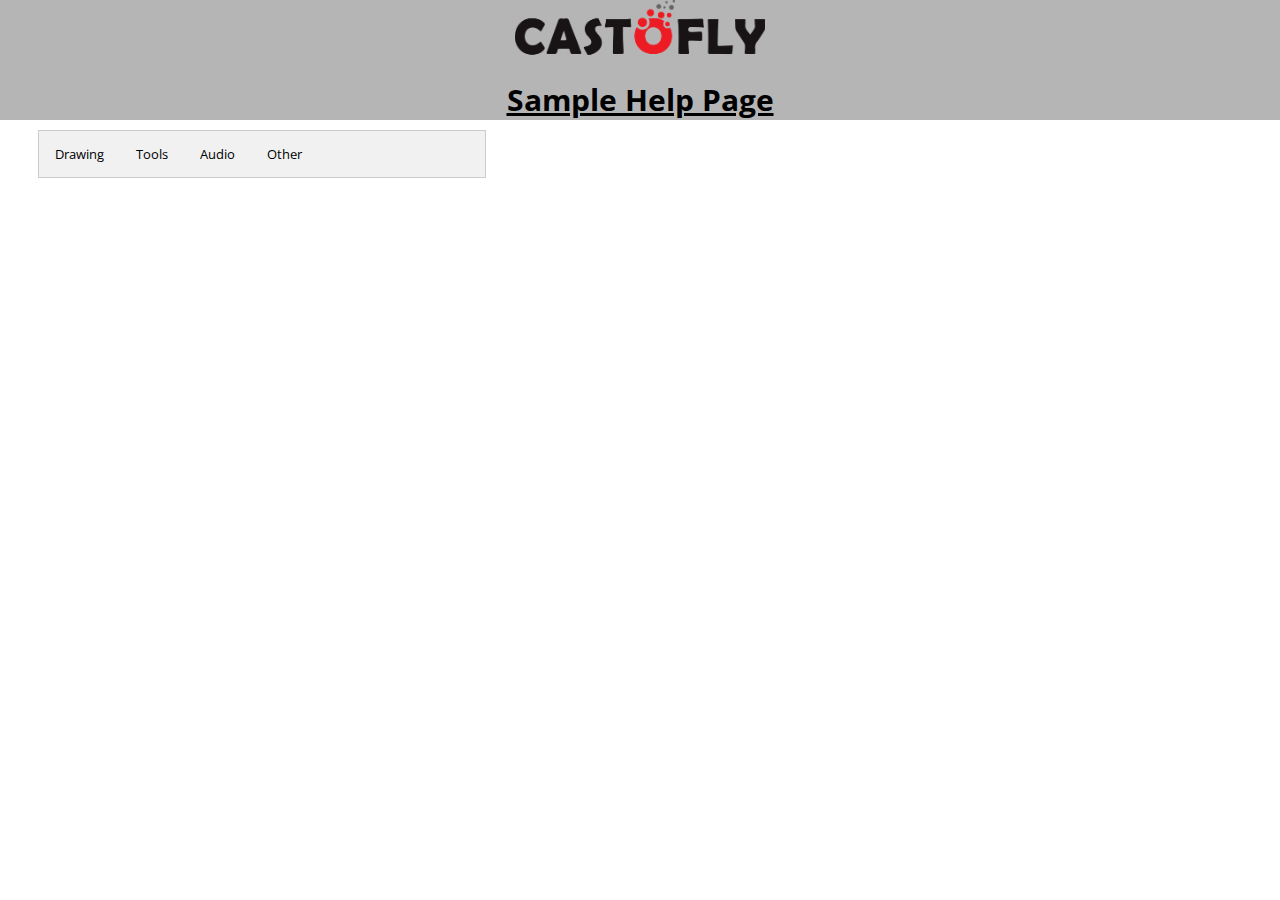
<file: index.html>
<!DOCTYPE html>
<html lang="en">

<head>
    <meta charset="UTF-8"/>
    <link rel="stylesheet" href="./css/style.css"/>
    <link rel="icon" href="./assets/castofly-logo.jpg"/>
    <title>Sample Help Page</title>
    <script src="https://ajax.googleapis.com/ajax/libs/jquery/3.5.1/jquery.min.js"></script>
    <script src="./js/questionsAndAnswers.js"></script>
    <script src="./js/answerJSON.js"></script>
</head>

<body>
<div class="main-title">
    <img src="./assets/castofly-transparent.png" alt="castofly-transparent" width="250px">
    <h1 class="page-title">Sample Help Page</h1>
</div>

<div class="main-body">

    <div id="leftside">
        <!-- Tab links -->
        <div class="tab">
            <button class="tablinks" onclick="openQuestions(event, 'drawing-section')">Drawing</button>
            <button class="tablinks" onclick="openQuestions(event, 'tools-section')">Tools</button>
            <button class="tablinks" onclick="openQuestions(event, 'audio-section')">Audio</button>
            <button class="tablinks" onclick="openQuestions(event, 'other-section')">Other</button>
        </div>

        <div id="drawing-section" class="tabcontent">
            <h2>Drawing</h2>
            <ul>
                <li class="question" onclick="fillDiv('draw')"><span class="fake-link">How do I draw on the canvas?</span></li>
                <li><span class="fake-link">How do I change my brush type?</span></li>
            </ul>
        </div>
        
        <div id="tools-section" class="tabcontent">
            <h2>Tools</h2>
            <ul>
                <li onclick="fillDiv('eraser')"><span class="fake-link">Eraser</span></li>
                <li><span class="fake-link">Rotator</span></li>
            </ul>
        </div>
        
        <div id="audio-section" class="tabcontent">
            <h2>Audio</h2>
            <ul>
                <li><span class="fake-link">How do I adjust audio amplitude?</span></li>
                <li><span class="fake-link">Syncing audio with drawings</span></li>
            </ul>
        </div>

        <div id="other-section" class="tabcontent">
            <h2>Other</h2>
            <ul>
                <li onclick="fillDiv('fox')"><span class="fake-link">What does the fox say?</span></li>
                <li><span class="fake-link">Green eggs and ham recipe</span></li>
            </ul>
        </div>
    </div>

    <div id="rightside">

    </div>

</div>

</body>
</html>
</file>
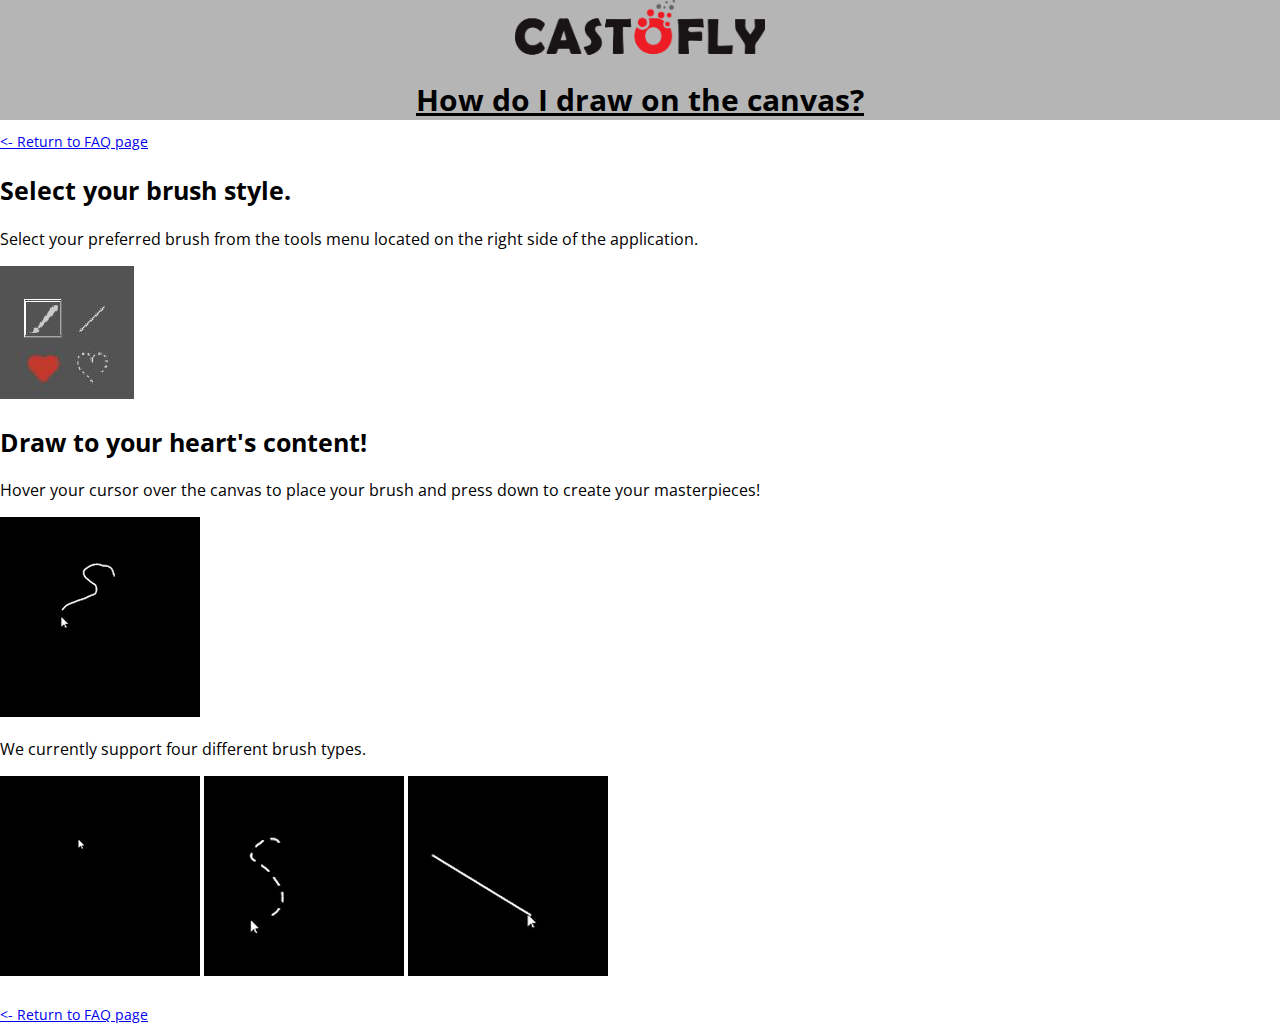
<file: drawingAnswers/draw-on-canvas-answer.html>
<!DOCTYPE html>
<html lang="en">

<head>
    <meta charset="UTF-8"/>
    <link rel="stylesheet" href="../css/style.css"/>
    <link rel="icon" href="../assets/castofly-logo.jpg"/>
    <title>Sample Help Page</title>
</head>

<body>
<div class="main-title">
    <img src="../assets/castofly-transparent.png" alt="castofly-transparent" width="250px">
    <h1 class="page-title">How do I draw on the canvas?</h1>
</div>

<div class="main-body">
    <a class="return-link" href="../index.html">&lt;- Return to FAQ page</a>

    <div class="answer-step">
        <h2>Select your brush style.</h2>
        <p>Select your preferred brush from the tools menu located on the right side of the application.</p>
        <img src="../assets/brush-selection.JPG" alt="brush-selection"/>
    </div>

    <div class="answer-step">
        <h2>Draw to your heart's content!</h2>
        <p>Hover your cursor over the canvas to place your brush and press down to create your masterpieces!</p>
        <img src="../assets/brush.gif" alt="brush"/>
        <p>We currently support four different brush types.</p>
        <img src="../assets/area-brush.gif" alt="area-brush"/>
        <img src="../assets/dashed-line.gif" alt="dashed-gif"/>
        <img src="../assets//line-tool.gif" alt="line-tool"/>
    </div>

    <br/>

    <a class="return-link" href="../index.html">&lt;- Return to FAQ page</a>
</div>

</body>
</file>
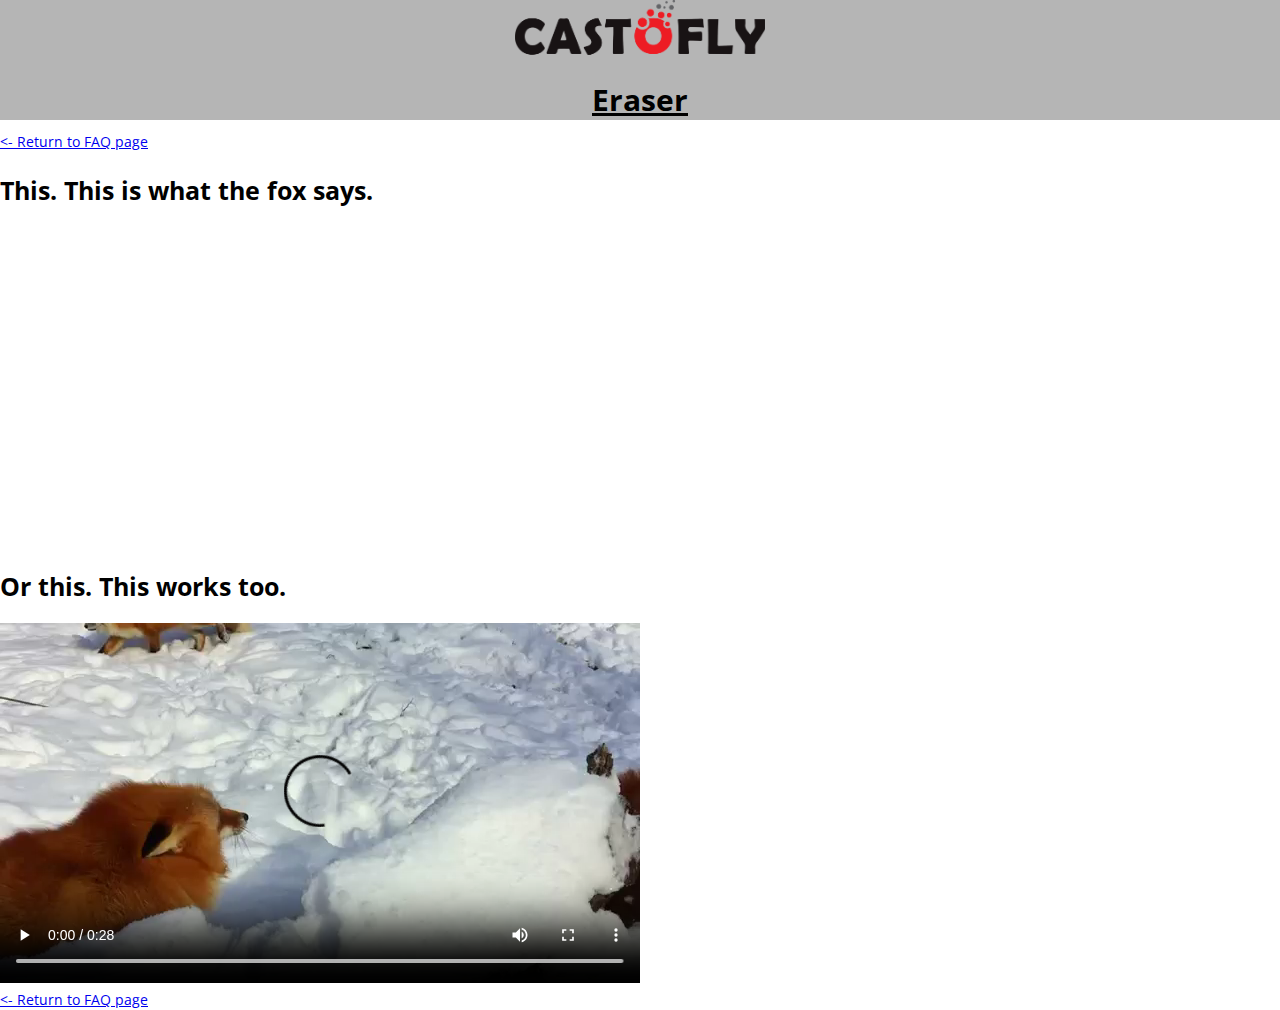
<file: otherAnswers/what-does-fox-say-answer.html>
<!DOCTYPE html>
<html lang="en">

<head>
    <meta charset="UTF-8"/>
    <link rel="stylesheet" href="../css/style.css"/>
    <link rel="icon" href="../assets/castofly-logo.jpg"/>
    <title>Sample Help Page</title>
</head>

<body>
<div class="main-title">
    <img src="../assets/castofly-transparent.png" alt="castofly-transparent" width="250px">
    <h1 class="page-title">Eraser</h1>
</div>

<div class="main-body">
    <a class="return-link" href="../index.html">&lt;- Return to FAQ page</a>

    <div class="answer-step">
        <h2>This. This is what the fox says.</h2>
        <iframe width="560" height="315" src="https://www.youtube.com/embed/jofNR_WkoCE" frameborder="0" allow="accelerometer; autoplay; encrypted-media; gyroscope; picture-in-picture" allowfullscreen></iframe>
    </div>
    
    <div class="answer-step">
        <h2>Or this. This works too.</h2>
        <video controls>
            <source src="../assets/Foxes Making Funny and Cute Noises.mp4" type="video/mp4"/>
        </video>
    </div>

    <a class="return-link" href="../index.html">&lt;- Return to FAQ page</a>
</div>

</body>
</file>
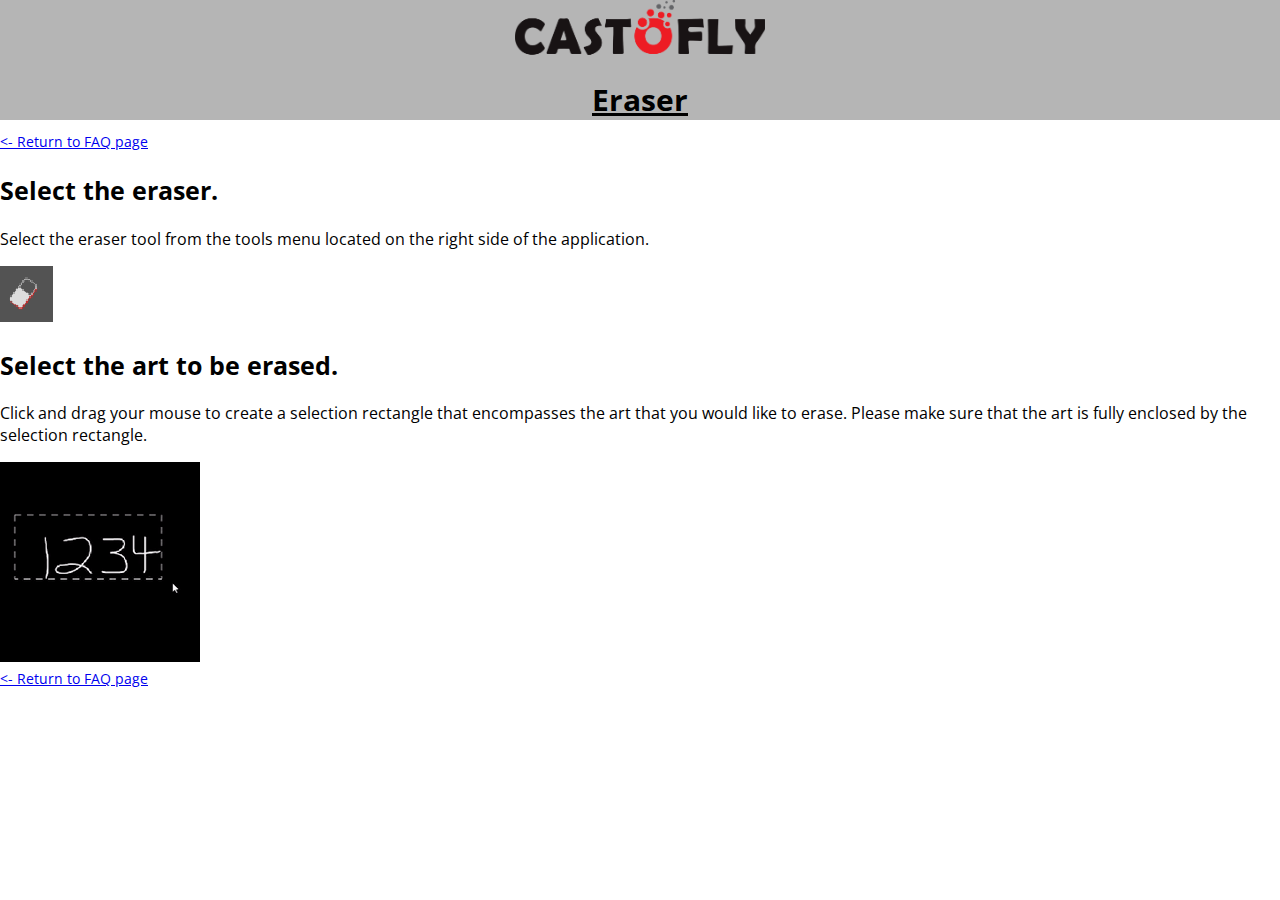
<file: toolsAnswers/eraser-tool-answer.html>
<!DOCTYPE html>
<html lang="en">

<head>
    <meta charset="UTF-8"/>
    <link rel="stylesheet" href="../css/style.css"/>
    <link rel="icon" href="../assets/castofly-logo.jpg"/>
    <title>Sample Help Page</title>
</head>

<body>
<div class="main-title">
    <img src="../assets/castofly-transparent.png" alt="castofly-transparent" width="250px">
    <h1 class="page-title">Eraser</h1>
</div>

<div class="main-body">
    <a class="return-link" href="../index.html">&lt;- Return to FAQ page</a>

    <div class="answer-step">
        <h2>Select the eraser.</h2>
        <p>Select the eraser tool from the tools menu located on the right side of the application.</p>
        <img src="../assets/eraser.png" alt="eraser-image"/>
    </div>

    <div class="answer-step">
        <h2>Select the art to be erased.</h2>
        <p>Click and drag your mouse to create a selection rectangle that encompasses the art that you would like to erase. Please
            make sure that the art is fully enclosed by the selection rectangle.
        </p>
        <img src="../assets/eraser.gif" alt="eraser-gif"/>
    </div>

    <a class="return-link" href="../index.html">&lt;- Return to FAQ page</a>
</div>

</body>
</file>
<file: css/style.css>
@import url("https://fonts.googleapis.com/css?family=Open+Sans:400,300,600,700");

* {
	font-family: "Open Sans";
}

html {
    width: 100vw;
	margin:0;
	padding:0;
	text-align: center;
	height: 100%;
}

body {
	margin:0;
	padding:0;
	text-align: center;
	height: 100%;
}

.main-body {
	display: inline-block;
	text-align: left;
	width: 100%;
}

h2 {
	font-size: 25px;
}

ul {
	list-style-position: inside;
}

li {
	font-size: 18px;
	cursor: pointer;
}

.fake-link {
	color: blue;
	text-decoration: underline;
	cursor: pointer;
}

.page-title {
	font-size: 30px;
	font-weight: bold;
	text-align: center;
	text-decoration: underline;
	margin-top: inherit;
	margin-bottom: 10px;
	border: inherit;
}

.main-title {
	background-color: rgb(181,181,181);
	width: 100%;
}

.return-link {
	font-size: 14px;
}

#leftside {
    width:35%;
	float: left;
	padding-left: 3%;
}

#rightside {
	width: 55%;
	margin-left: 38%;
	padding-left: 3%;
	padding-right: 2%;
	padding-bottom: 3%;
}

/* Style the tab */
	.tab {
	overflow: hidden;
	border: 1px solid #ccc;
	background-color: #f1f1f1;
  }
  
  /* Style the buttons that are used to open the tab content */
  .tab button {
	background-color: inherit;
	float: left;
	border: none;
	outline: none;
	cursor: pointer;
	padding: 14px 16px;
	transition: 0.3s;
  }
  
  /* Change background color of buttons on hover */
  .tab button:hover {
	background-color: #ddd;
  }
  
  /* Create an active/current tablink class */
  .tab button.active {
	background-color: #ccc;
  }
  
  /* Style the tab content */
  .tabcontent {
	display: none;
	padding: 6px 12px;
	border: 1px solid #ccc;
	border-top: none;
	/*width: 350px;*/
  }
</file>
